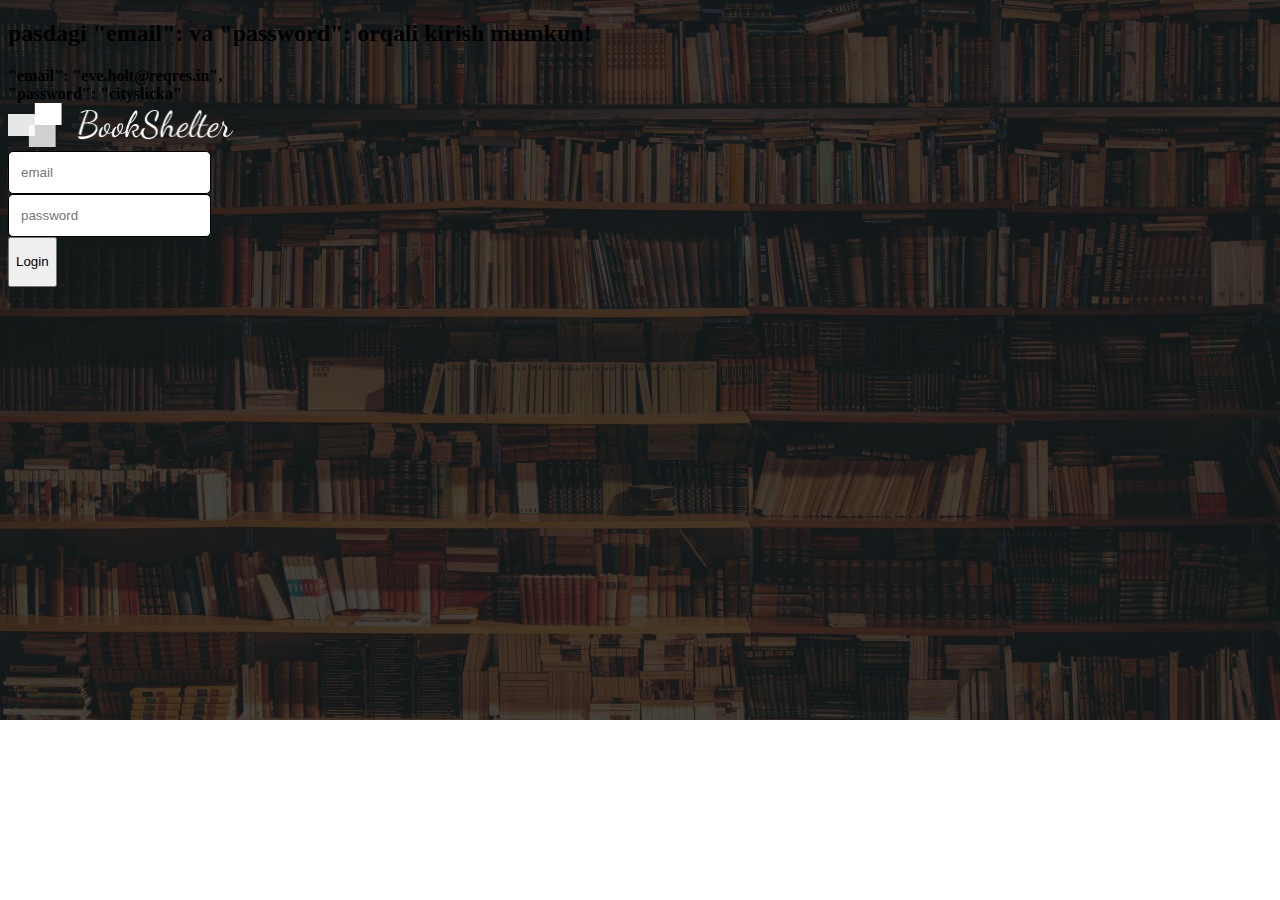
<file: login.html>
<!DOCTYPE html>
<html lang="en">

<head>
  <meta charset="UTF-8" />
  <meta http-equiv="X-UA-Compatible" content="IE=edge" />
  <meta name="viewport" content="width=device-width, initial-scale=1.0" />
  <link href="https://cdn.jsdelivr.net/npm/bootstrap@5.3.0-alpha1/dist/css/bootstrap.min.css" rel="stylesheet"
    integrity="sha384-GLhlTQ8iRABdZLl6O3oVMWSktQOp6b7In1Zl3/Jr59b6EGGoI1aFkw7cmDA6j6gD" crossorigin="anonymous" />
  <link rel="stylesheet" href="./css/login.css">
  <title>Login page</title>
</head>

<body class="mt-5">
  <div class="bg-primary w-50  m-auto text-center mb-5 p-4 ">
    <h2>pasdagi "email": va "password": orqali kirish mumkun!</h2>
    <b class="text-white">
      "email": "eve.holt@reqres.in",
    </b>
    <br>
    <b class="text-white">
      "password": "cityslicka"
    </b>

  </div>
  <div class="container ">
    <div class="row d-flex justify-content-center">
      <div class="col-md-6 text-center">
        <img src="./imgs/Logo.png" width="226" height="44" alt="">

        <div class=" my-5 px-5 py-5 mt-5" id="form1">
          <form id="form" class="form-data">
            <div class="forms-inputs mb-4">
              <input class="login-input" autocomplete="off" type="text" name="email" placeholder="email" />
            </div>
            <div class="forms-inputs mb-4">

              <input class="login-input" autocomplete="off" type="password" name="password" placeholder="password" />
            </div>
            <div class="mb-3">
              <button type="submit" class="btn btn-light w-50">Login</button>
            </div>
          </form>
          <!-- <div class="success-data" v-else>
							<div class="text-center d-flex flex-column">
								<i class="bx bxs-badge-check"></i>
								<span class="text-center fs-1"
									>You have been logged in <br />
									Successfully</span
								>
							</div>
						</div> -->
        </div>
      </div>
    </div>
  </div>

  <script type="module" src="./js/login.js"></script>
  <script src="./js/utlity.js"></script>
</body>

</html>
</file>
<file: css/login.css>
body {
  background-image: url("../imgs/Login.png");
  background-repeat: no-repeat;
  background-size: cover;
}

.card {
  border: none;
  height: 320px;
}

.forms-inputs {
  position: relative;
}

.login-input{
  padding: 13px 12px;
  border-radius: 5px;
  border: 1px solid black !important;
}

.btn {
  height: 50px;
}

.success-data {
  display: flex;
  flex-direction: column;
}

.bxs-badge-check {
  font-size: 90px;
}
</file>
